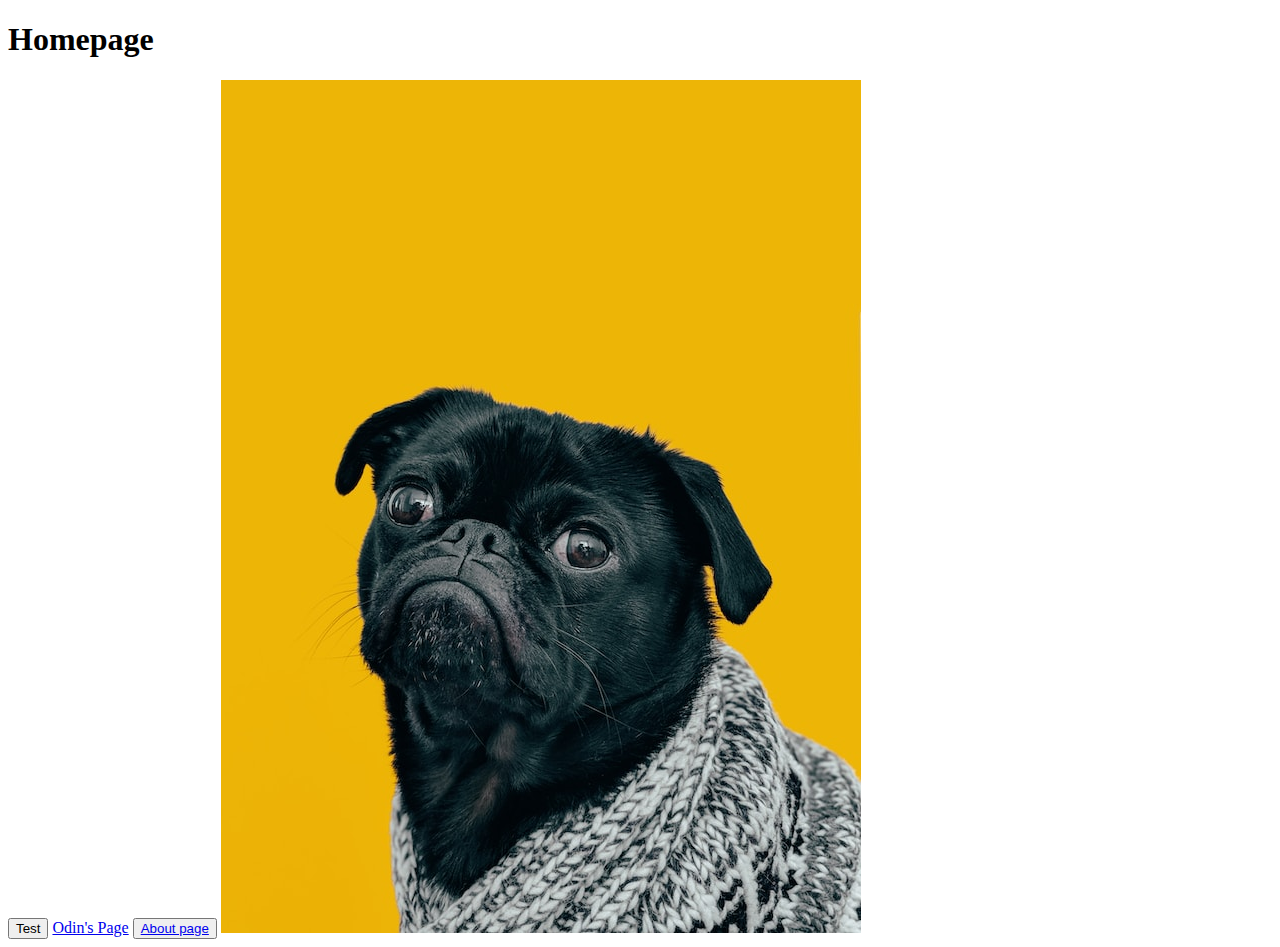
<file: odin-links-and-images/index.html>
<!DOCTYPE html>

<html lang="en">
    <meta charset="utf-8">
    <link rel="stylesheet" href="styles.css">
    <head>
        <title>Homepage</title>
    </head>
    <body>
        <h1>Homepage</h1>
        <button>Test</button>
        <a href="https://www.theodinproject.com/about">Odin's Page</a>
        <button><a href="pages/about.html">About page</a></button>
        <img src="images/dog.jpg.jpg" alt="A pretty dog.">
    </body>
</html>
</file>
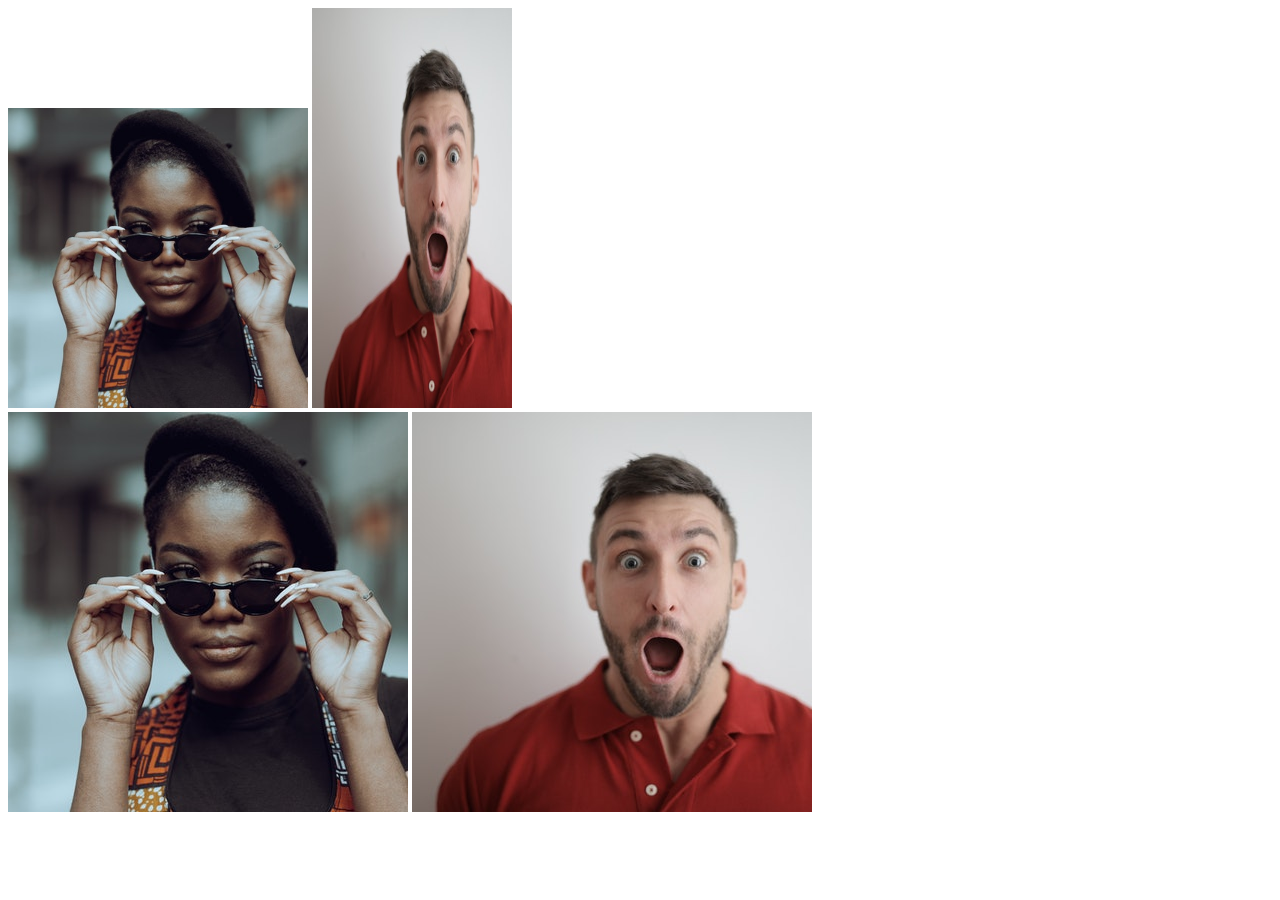
<file: css-exercises/04-chaining-selectors/index.html>
<!DOCTYPE html>
<html lang="en">
  <head>
    <meta charset="UTF-8">
    <meta http-equiv="X-UA-Compatible" content="IE=edge">
    <meta name="viewport" content="width=device-width, initial-scale=1.0">
    <title>Chaining Selectors</title>
    <link rel="stylesheet" href="styles.css">
  </head>
  <body>
    <!-- Use the classes BELOW this line -->
    <div>
      <img class="avatar proportioned" src="./pexels-katho-mutodo-8434791.jpg" alt="Woman with glasses">
      <img class="avatar distorted" src="./pexels-andrea-piacquadio-3777931.jpg" alt="Man with surprised expression">
    </div>
    <!-- Use the classes ABOVE this line -->
    <div>
      <img class="original proportioned" src="./pexels-katho-mutodo-8434791.jpg" alt="Woman with glasses">
      <img class="original distorted" src="./pexels-andrea-piacquadio-3777931.jpg" alt="Man with surprised expression">
    </div>
  </body>
</html>
</file>
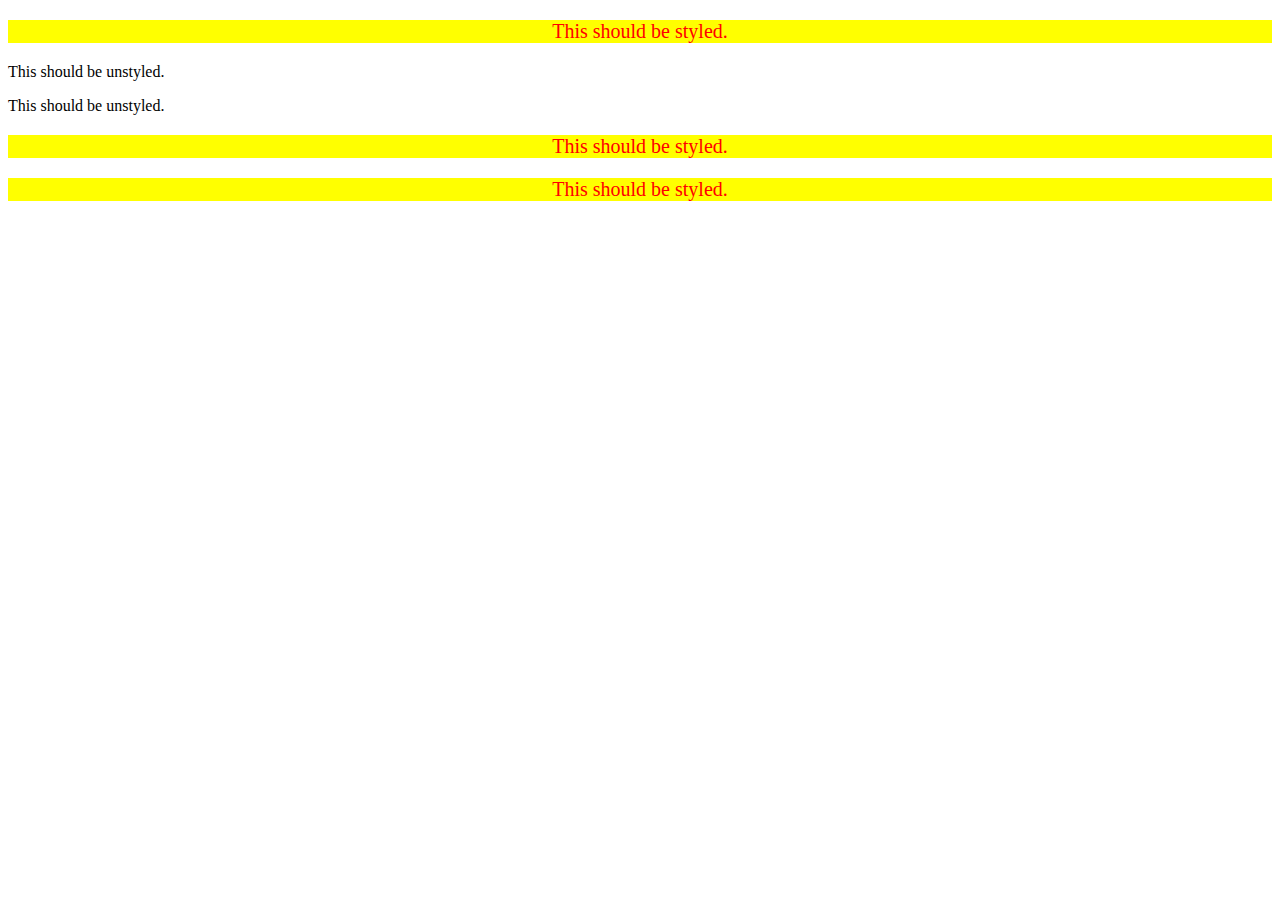
<file: css-exercises/05-descendant-combinator/index.html>
<!DOCTYPE html>
<html lang="en">
  <head>
    <meta charset="UTF-8">
    <meta http-equiv="X-UA-Compatible" content="IE=edge">
    <meta name="viewport" content="width=device-width, initial-scale=1.0">
    <title>Descendant Combinator</title>
    <link rel="stylesheet" href="style.css">
  </head>
  <body>
    <div class="container">
      <p class="text">This should be styled.</p>
    </div>
    <p class="text">This should be unstyled.</p>
    <p class="text">This should be unstyled.</p>
    <div class="container">
      <p class="text">This should be styled.</p>
      <p class="text">This should be styled.</p>
    </div>
  </body>
</html>
</file>
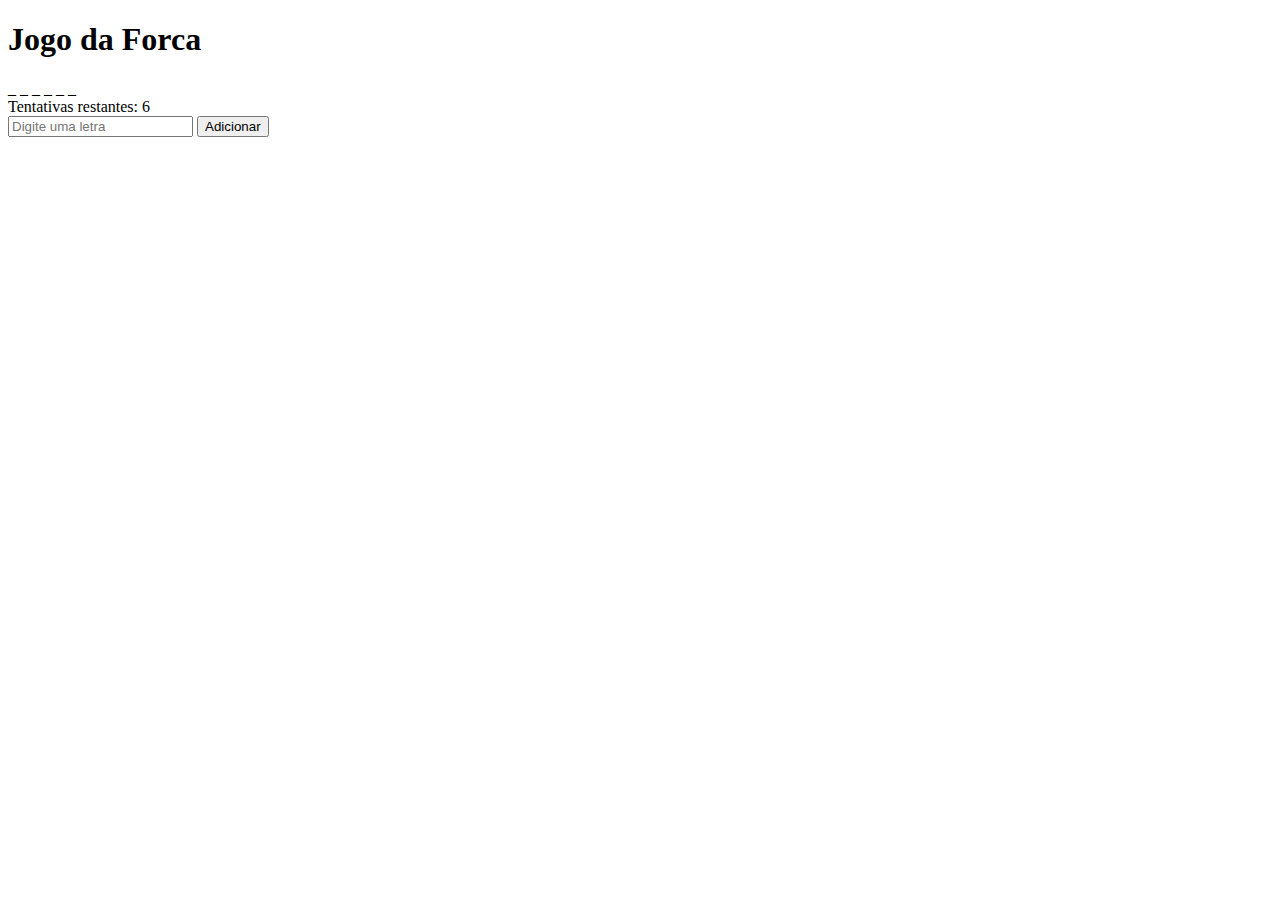
<file: css-exercises/Hangman/index.html>
<!DOCTYPE html>
<html>
<head>
  <title>Jogo da Forca</title>
  <style>
    /* Estilos CSS para o jogo da forca */
  </style>
</head>
<body>
  <h1>Jogo da Forca</h1>
  
  <div id="palavra"></div>
  <div id="tentativas"></div>
  <input type="text" id="letra-input" placeholder="Digite uma letra">
  <button onclick="adicionarLetra()">Adicionar</button>
  
  <script src="script.js"></script>
</body>
</html>
</file>
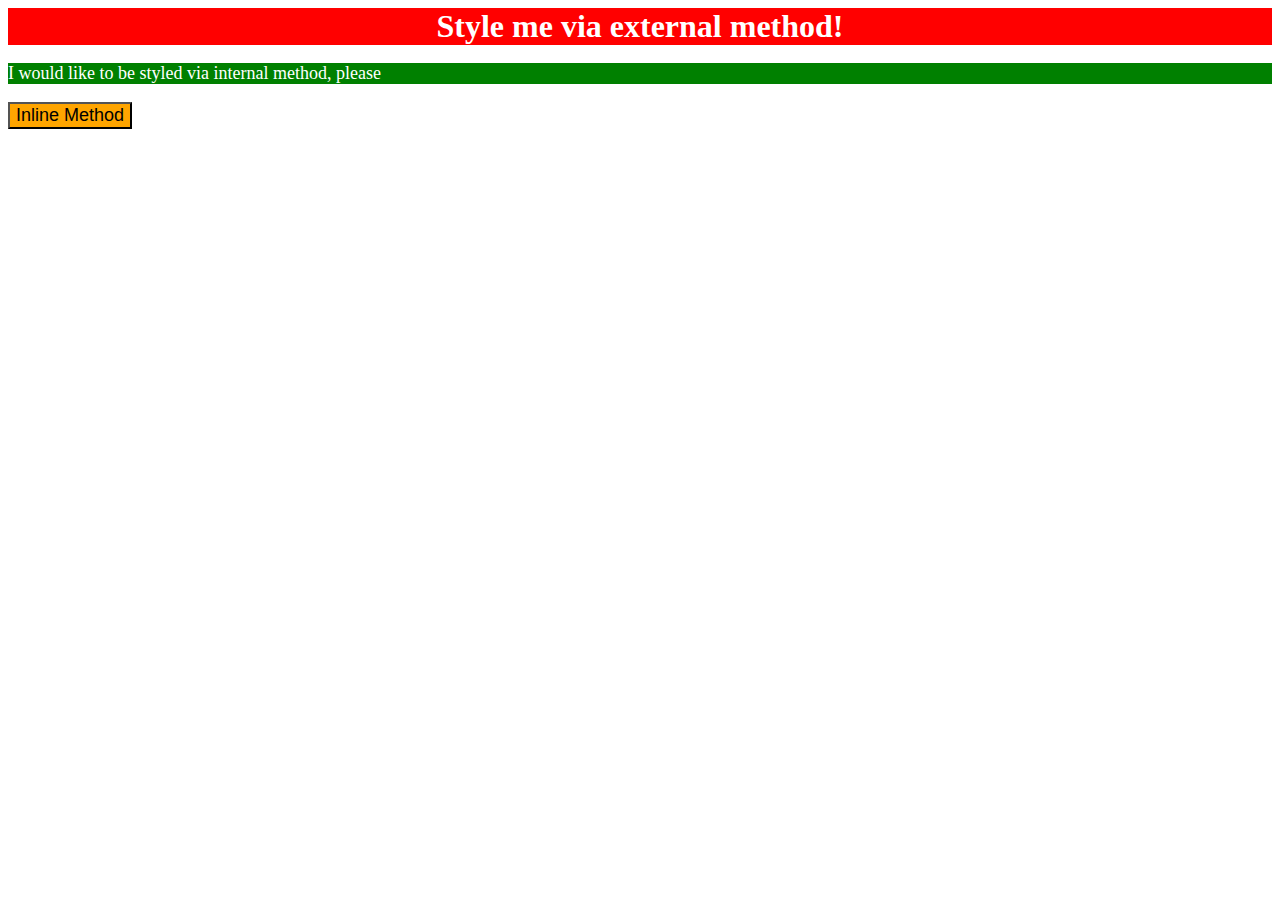
<file: css-exercises/01-css-methods/01-css-methods.html>
<!DOCTYPE html>

<html lang="en">
    <head>
        <meta charset="utf-8">
        <link rel="stylesheet" href="styles.css">
        <style>
            p{
                background-color: green;
                color: white;
                font-size: 18px;
            }
        </style>
        <title>Exercise 1</title>
    </head>
    <body>
        <div>Style me via external method!</div>
        <p>I would like to be styled via internal method, please</p>
        <button style="background-color: orange; font-size: 18px;">Inline Method</button>
    </body>
</html>
</file>
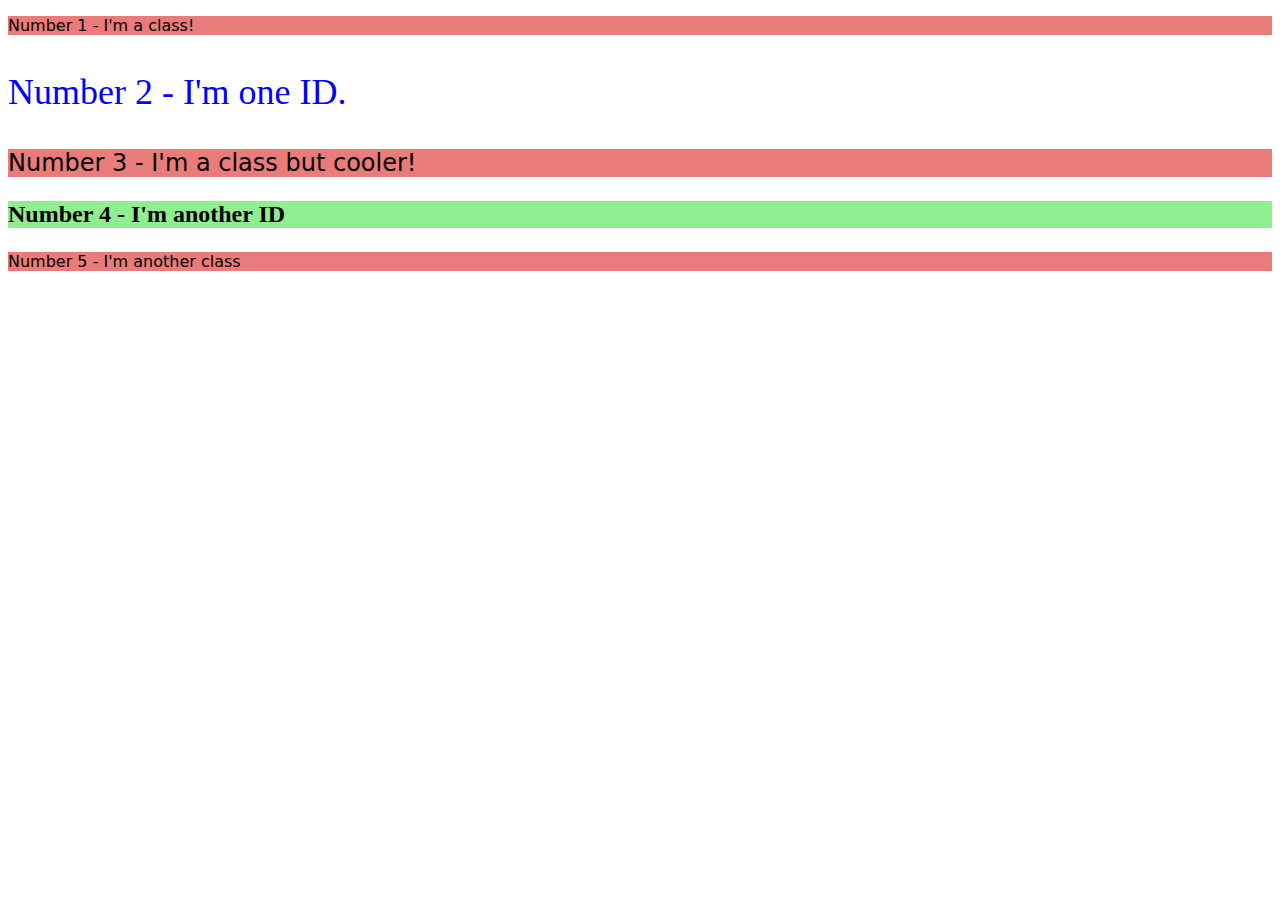
<file: css-exercises/02-class-id-selectors/02-class-id-selectors.html>
<!DOCTYPE html>

<html lang="en">
    <head>
        <meta charset="utf-8">
        <link rel="stylesheet" href="styles.css">
        <title>Exercise 2</title>
    </head>
    <body>
        <p class="odd-number">Number 1 - I'm a class!</p>
        <p id="unique-2">Number 2 - I'm one ID.</p>
        <p class="odd-number cooler">Number 3 - I'm a class but cooler!</p>
        <p id="unique-4">Number 4 - I'm another ID</p>
        <p class="odd-number">Number 5 - I'm another class</p>
    </body>
</html>
</file>
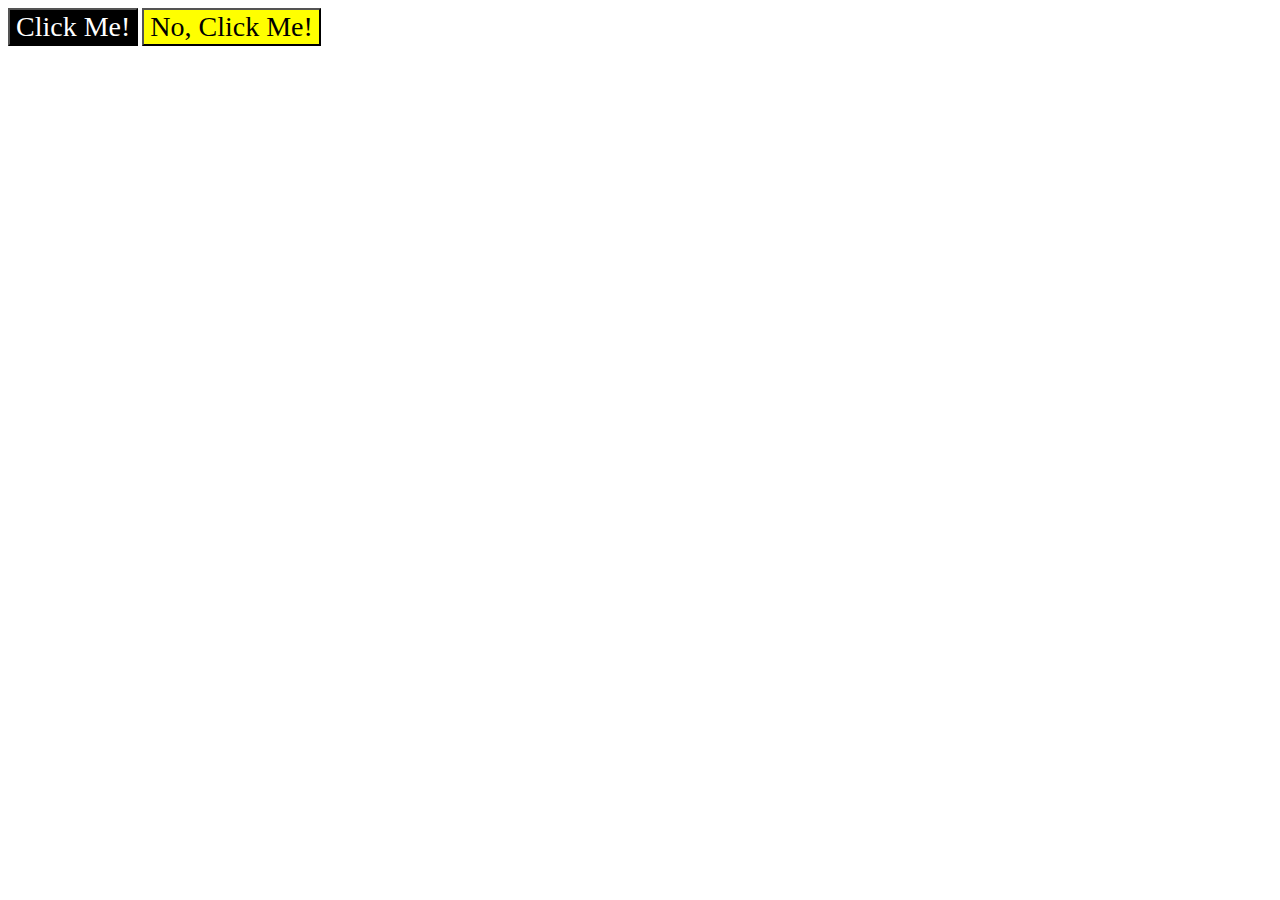
<file: css-exercises/03-grouping-selectors/03-grouping-selectors.html>
<!DOCTYPE html>

<html lang="en">
    <head>
        <meta charset="utf-8">
        <link rel="stylesheet" href="styles.css">
        <title>Exercise 3</title>
    </head>
    <body>
        <button class="button left">Click Me!</button>
        <button class="button right">No, Click Me!</button>
    </body>
</html>
</file>
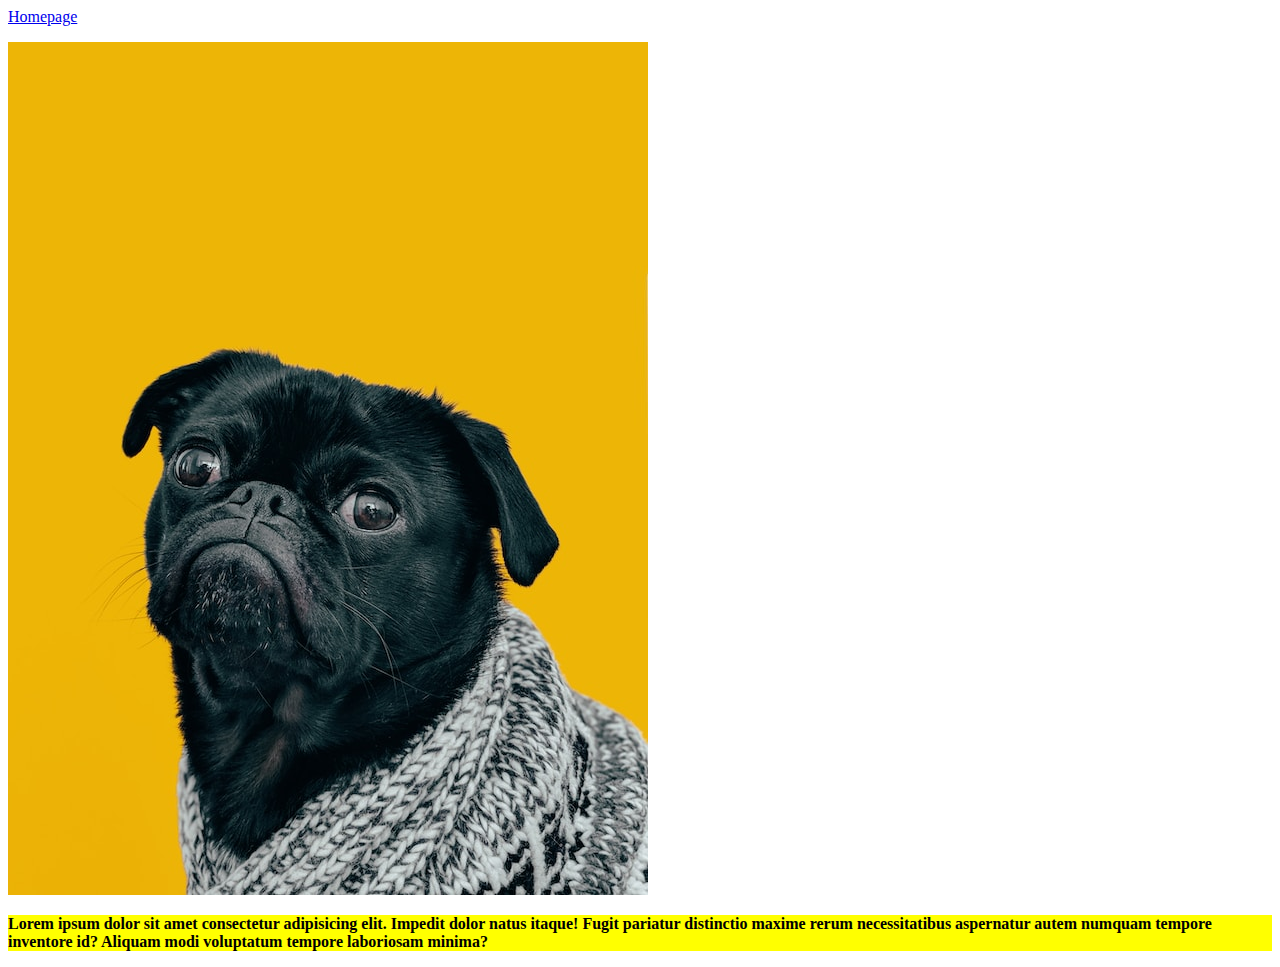
<file: odin-links-and-images/pages/about.html>
<!DOCTYPE html>

<html lang="en">
    <head>
        <meta charset="utf-8">
        <link rel="stylesheet" href="../styles.css">
        <title>about</title>
    </head>
    <body>
        <a href="C:\Users\PC\Documents\The Odin Project\odin-links-and-images/index.html">Homepage</a>
        <p></p>
        <img src="../images/dog.jpg.jpg" alt="A pretty dog.">
        <p><strong>
            Lorem ipsum dolor sit amet consectetur adipisicing elit. 
            Impedit dolor natus itaque! 
            Fugit pariatur distinctio maxime rerum necessitatibus 
            aspernatur autem numquam tempore inventore id? 
            Aliquam modi voluptatum tempore laboriosam minima?
        </strong></p>
    </body>
</html>
</file>
<file: odin-links-and-images/styles.css>
p {
    color: black;
    background-color: yellow;
}
</file>
<file: css-exercises/04-chaining-selectors/styles.css>
.avatar.proportioned{
    height: auto;
    width: 300px;
}
.avatar.distorted{
    height: 400px;
    width: 200px;
}
</file>
<file: css-exercises/05-descendant-combinator/style.css>
.container .text{
    color: red;
    background-color: yellow;
    font-size: 20px;
    text-align: center;
}
</file>
<file: css-exercises/01-css-methods/styles.css>
div {
    background-color: red;
    color: white;
    font-size: 32px;
    font-weight: bold;
    text-align: center;
}
</file>
<file: css-exercises/02-class-id-selectors/styles.css>
.odd-number{
    background-color: rgb(233, 123, 123);
    font-family: Verdana, "DejaVu Sans", sans-serif;
}

.cooler{
    font-size: 24px;
}

#unique-2{
    color: blue;
    font-size: 36px;
}

#unique-4{
    background-color: lightgreen;
    font-weight: bold;
    font-size: 24px;
}
</file>
<file: css-exercises/03-grouping-selectors/styles.css>
.button{
    font-size: 28px;
    font-family: 'Times New Roman', Helvetica, sans-serif;
}
.left{
    background-color: black;
    color: white;
}

.right{
    background-color: yellow;
}
</file>
